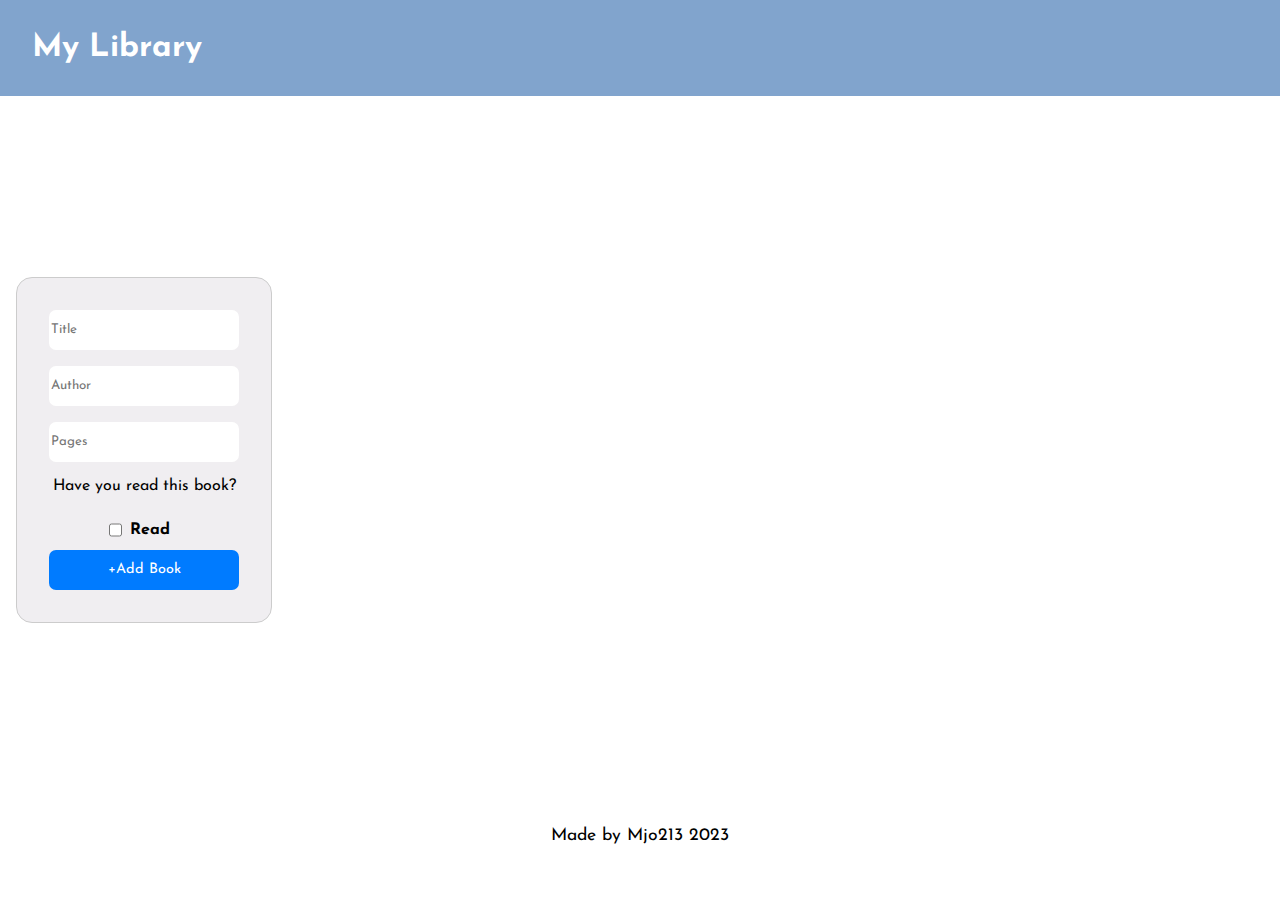
<file: index.html>
<html lang="en">
<head>
    <meta charset="UTF-8">
    <meta name="viewport" content="width=device-width, initial-scale=1.0">
    <title>My Library</title>
    <link rel="stylesheet" href="library.css">
    <link href="https://fonts.googleapis.com/css?family=Josefin+Sans&display=swap" rel="stylesheet">
    <script src="/library.js" defer></script>   
</head>
<body>
  <header class='header'>
    <div class=headcontainer>
      <h1>My Library</h1>
    </div>
    </header>
   <div class="content">
    <form action="" method="post" id="myform">
    <input type="text" id="title" name="title" placeholder="Title" required><br>

    <input type="text" id="author" name="author" placeholder="Author" required><br>
    <input type="number" id="pages" name="pages" placeholder="Pages" required><br>

    <label>Have you read this book?</label><br>
<label class="checkbox-label">
  <input type="checkbox" id="readCheckbox" name="read" >
  Read
</label>

    <input type='submit' value='+Add Book'>

    </form>
       </div>

    <div class="book-container">
      

    </div>

<footer class='footer'> Made by Mjo213 2023</footer>
</body>
</html>
</file>
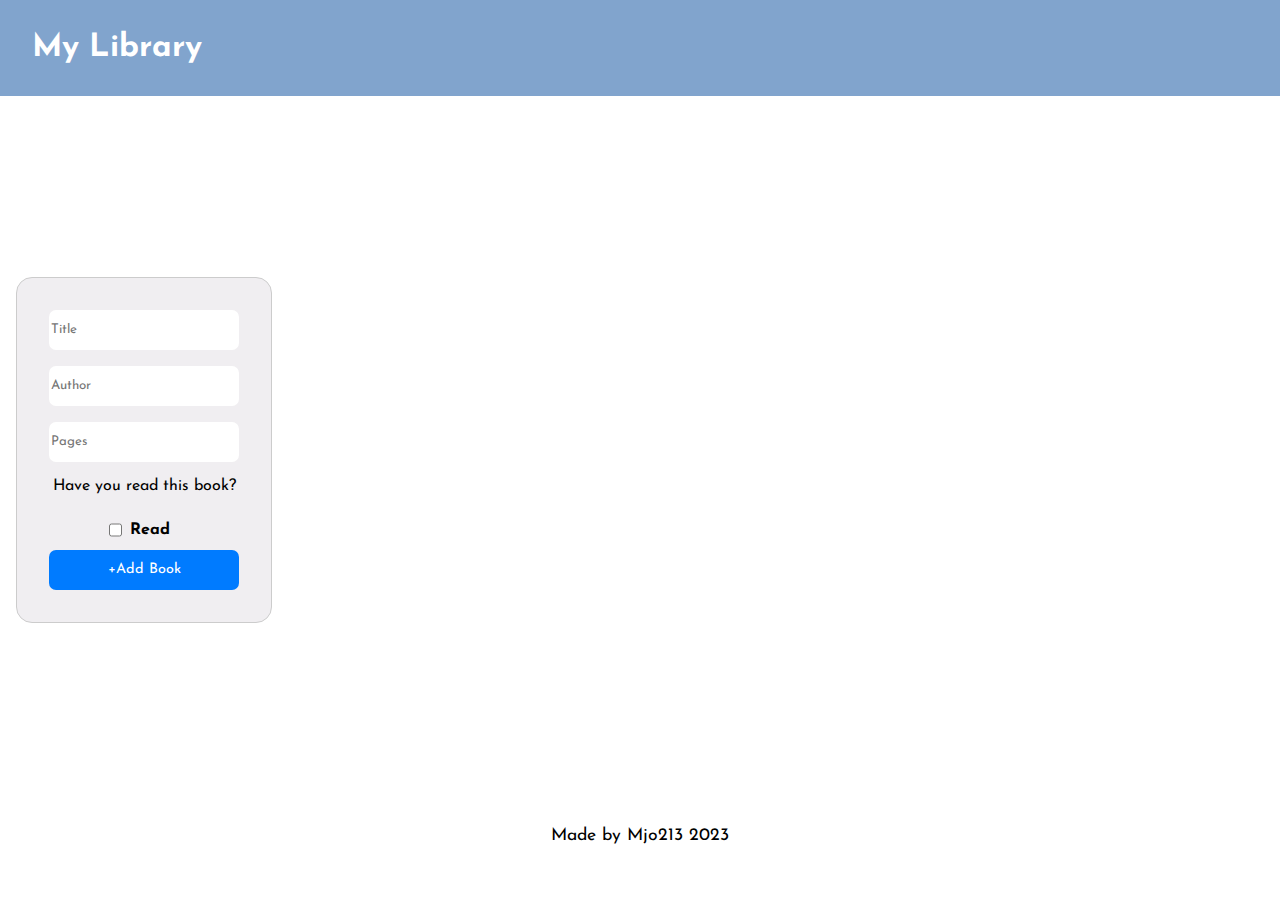
<file: library.html>
<html lang="en">
<head>
    <meta charset="UTF-8">
    <meta name="viewport" content="width=device-width, initial-scale=1.0">
    <title>My Library</title>
    <link rel="stylesheet" href="library.css">
    <link href="https://fonts.googleapis.com/css?family=Josefin+Sans&display=swap" rel="stylesheet">
    <script src="/library.js" defer></script>   
</head>
<body>
  <header class='header'>
    <div class=headcontainer>
      <h1>My Library</h1>
    </div>
    </header>
   <div class="content">
    <form action="" method="post" id="myform">
    <input type="text" id="title" name="title" placeholder="Title" required><br>

    <input type="text" id="author" name="author" placeholder="Author" required><br>
    <input type="number" id="pages" name="pages" placeholder="Pages" required><br>

    <label>Have you read this book?</label><br>
<label class="checkbox-label">
  <input type="checkbox" id="readCheckbox" name="read" >
  Read
</label>

    <input type='submit' value='+Add Book'>

    </form>
       </div>

    <div class="book-container">
      

    </div>

<footer class='footer'> Made by Mjo213 2023</footer>
</body>
</html>
</file>
<file: library.css>
* {
    margin: 0;
    padding: 0;
    box-sizing: border-box;
    font-family: 'Josefin Sans', sans-serif;
  }
  
  html{
    height:100%;
  }
  
  body{
    display: grid;
    height: 100%;
    width: 100%;
    grid-template-columns: 1fr 3fr;
    grid-template-rows: 1fr 5fr 1fr;
  }
  
  .header{
    grid-column: 1 / 3;
    height:6rem;
    background-color: #81a4cd;
    
  }
  
  .headcontainer{
    display:flex;
    height:100%;
    align-items:center;
    padding:2rem;
    color:white;
  }
  
  #myform{
    display:flex;
    flex-wrap:wrap;
    align-items:center;
    flex-direction:column;
    border: 1px solid #ccc;
    padding: 2rem;
    border-radius:16px;
    width: 16rem;
    min-width:200px;
    background-color:#f0eef1;
    
  }
  
  .content {
    display: flex;
    flex-direction: column;
    align-items: center;
    justify-content: center;
    margin-right: 2rem;
  }
  
  input[type='submit']{
    background-color:#007bff;
    width:100%;
    border-radius:7px;
    border:none;
    color:white;
    font-size:0.9rem;
  }
  
  input{
    height:2.5rem;
    border-radius:7px;
    border: 2px solid white;
    outline: none;
  }
  
  input[type='text'], input[type='number']{
    width:100%;
    
  }
  
  .checkbox-label {
    display: flex;
    justify-content: center;
    width:130px;
    margin-right:10px;
    align-items: center;
    
  }
  
  .checkbox-label input[type="checkbox"] {
    margin-right: 8px;
    padding:1rem;
  }
  
  
  .checkbox-label {
    font-weight: bold;
    color: black;
  }
  
  .footer{
    display:flex;
    align-items:center;
    justify-content:center;
    width:100%;
    grid-column: 1/ 3;
    font-size: 1.1rem;
  }
  
  .my-book{
    display:flex;
    flex-wrap: wrap;
    align-items:center;
    justify-content: center;
    padding:1rem;
    border:2px solid #d4d3d5;
    border-radius:13px;
    text-align: center;
    
  }
  
  .book-container{
    display:grid;
    grid-template-columns: repeat(auto-fit, minmax(200px, 200px));
    grid-template-rows: repeat(3, 200px);
    grid-auto-rows:200px;
    gap:1rem;
    overflow:auto;
  }

  .readBtn {
    display: flex;
    align-items: center;
    justify-content: center;
    background-color: #a8f98f;
    border-radius: 16px;
    outline: none;
    width: 4.5rem;
    height: 1.5rem;
    border: solid #a8f98f 2px;
  }

  .readBtn-notRead{
    display: flex;
    align-items: center;
    justify-content: center;
    background-color: red;
    color: white;
    border-radius: 16px;
    outline: none;
    width: 4.5rem;
    height: 1.5rem;
    border: solid red;
  }

  .deleteBtn {
    display: flex;
    align-items: center;
    justify-content: center;
    background-color: #d4d3d5;
    color: rgb(0, 0, 0);
    border-radius: 16px;
    outline: none;
    width: 4.5rem;
    height: 1.5rem;
    border: solid #fdfbfe ;
  }

  .btnContainer {
    display: flex;
    width: 18rem;
    justify-content: space-between;
  }

  .deleteBtn:hover{
    background-color: #81a4cd;
  }

  .readBtn-notRead:hover {
    background-color: rgb(193, 58, 58);
    color: white;
    border: solid rgb(193, 58, 58);
}

.readBtn:hover{
    background-color: rgb(179, 212, 114);
    color: black;
    border: solid rgb(179, 212, 114);
}
</file>
